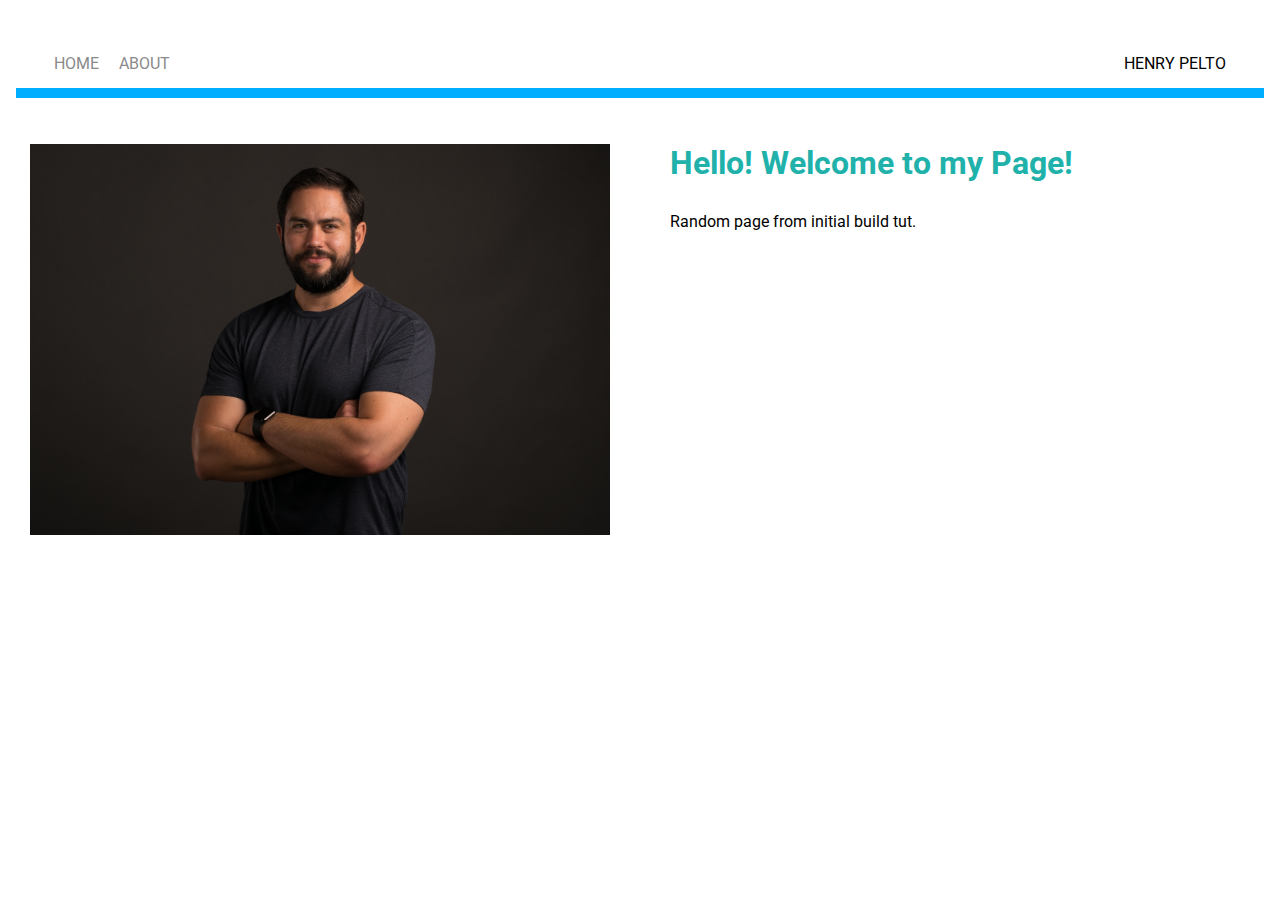
<file: about.html>
<!doctype html>
<html>
	<head>
		<meta charset="utf-8" />
		<title>Portfolio</title>
		<link href="https://fonts.googleapis.com/css2?family=Roboto:ital,wght@0,100;0,300;0,400;0,500;0,700;0,900;1,100;1,300;1,400;1,500;1,700;1,900&display=swap" rel="stylesheet">
		<link rel="stylesheet" href="Styles/main.css">
	</head>
	<body>
		<div class="container">
			<div class="nav-wrapper">
				<div class="left-side">
					<div class="nav-link-wrapper">
						<a href="index.html">Home</a>
					</div>
					<div class="nav-link-wrapper">
						<a href="about.html">About</a>
					</div>
				</div>
				<div class="right-side">
					<div class="brand">
						<div>HENRY PELTO</div>
					</div>
				</div>
			</div>
		</div>
		<div class="profile-page-wrapper">
			<div class="profile-row">
				<div class="profile-column">
					<div class="img-column">
						<img src="images/profile.jpg">
					</div>
				</div>
				<div class="profile-column">
					<div class="text-column">
						<h1>Hello! Welcome to my Page!</h1>
						<p>Random page from initial build tut.</p>
					</div>
				</div>
			</div>
		</div>
	</body>
</html>
</file>
<file: Styles/main.css>
/* Master Styles */
body {
	margin: 0px;
	font-family: 'Roboto', sans-serif;
}

.container {
	display: grid;
	grid-template-colums: 1fr;
}

/* Navbar Styles */

.nav-wrapper {
	display: flex;
	justify-content: space-between;
	padding-top: 38px;
	padding-bottom: 10px;
	padding-left: 38px;
	padding-right: 38px;
	border-bottom: 10px solid #00AEFF;
}

.left-side {
	display: flex;
	
}

.right-side {
	margin-bottom: 5px;
}

.nav-wrapper > .left-side > div {
	margin-right: 20px;
	font-side: 0.9em;
	text-transform: uppercase;
}

.nav-link-wrapper {
	height: 22px;
	border-bottom: 2px solid transparent;
	transition: border-bottom 0.5s;
}

.nav-link-wrapper a {
	color: #8a8a8a;
	text-decoration: none;
	transition: color 0.5s;
}

.nav-link-wrapper:hover {
	border-bottom: 2px solid black;
}

.nav-link-wrapper a:hover {
	color: black;
}

.brand img {
	height: 40px;
	width: auto;
}

/* Header Text */

.information-panel h3 {
	text-align: center;
	color: #00AEFF;
	
}

* {box-sizing: border-box}
/* Full-width input fields */
  input[type=text], input[type=password] {
  width: 100%;
  padding: 15px;
  margin: 5px 0 22px 0;
  display: inline-block;
  border: none;
  background: #f1f1f1;
}

/* Add a background color when the inputs get focus */
input[type=text]:focus, input[type=password]:focus {
  background-color: #ddd;
  outline: none;
}

/* Set a style for all buttons */
button {
  background-color: #4CAF50;
  color: white;
  padding: 14px 20px;
  margin: 8px 0;
  border: none;
  cursor: pointer;
  width: 100%;
  opacity: 0.9;
}

button:hover {
  opacity:1;
}

/* Extra styles for the cancel button */
.cancelbtn {
  padding: 14px 20px;
  background-color: #f44336;
}

/* Float cancel and signup buttons and add an equal width */
.cancelbtn, .signupbtn {
  float: left;
  width: 100%;
	
}

/* Add padding to container elements */
.container {
  padding: 16px;
}

/* The Modal (background) */
.modal {
  display: none; /* Hidden by default */
  position: fixed; /* Stay in place */
  z-index: 1; /* Sit on top */
  left: 0;
  top: 0;
  width: 100%; /* Full width */
  height: 100%; /* Full height */
  overflow: auto; /* Enable scroll if needed */
  background-color: transparent;
  padding-top: 50px;
	
}

/* Modal Content/Box */
.modal-content {
  background-color: #fefefe;
  margin: 5% auto 15% auto; /* 5% from the top, 15% from the bottom and centered */
  border: 1px solid #888;
	border-radius: 20px;
  width: 30%; /* Could be more or less, depending on screen size */
}

/* Style the horizontal ruler */
hr {
  border: 1px solid #f1f1f1;
  margin-bottom: 25px;
}

/* The Close Button (x) */
.close {
  position: absolute;
  right: 35px;
  top: 15px;
  font-size: 40px;
  font-weight: bold;
  color: #f1f1f1;
}

.close:hover,
.close:focus {
  color: #f44336;
  cursor: pointer;
}

/* Clear floats */
.clearfix::after {
  content: "";
  clear: both;
  display: table;
}

/* Change styles for cancel button and signup button on extra small screens */
@media screen and (max-width: 300px) {
  .cancelbtn, .signupbtn {
    width: 100%;
  }
}

/* Portfolio Styles */

.portfolio-items-wrapper {
	display: grid;
	grid-template-columns: 1fr 1fr 1fr;
	padding-top: 2px;
}

.portfolio-item-wrapper {
	position: relative;
}

.portfolio-img-background {
	height: 350px;
	width: 100%;
	background-size: cover;
	background-position: center;
	background-repeater: no-repeat;
	border-radius: 0px;
}

.img-text-wrapper {
	position: absolute;
	top: 0;
	display: flex;
	flex-direction: column;
	justify-content: center;
	align-items: center;
	height: 100%;
	text-align: center;
	padding-left: 100px;
	padding-right: 100px;
}

.logo-wrapper img {
	width: 70%;
	margin-top: 200px;
	margin-bottom: 10px;
}

/* Needs to be more specific with selector */
.img-text-wrapper .subtitle {
	transition: 1s;
	color: transparent;
	font-weight: 600;
}

.img-text-wrapper:hover .subtitle {
	font-weight: 600;
	color: white;
}

.img-darken {
	transition: 0.3s;
	filter: brightness(25%);
	
}

.img-lighten {
	transition: 0.3s;
	filter-brightness: 100%;
}

/* About Page */

.profile-page-wrapper {
	
}

.profile-row {
	display: flex;
	flex-direction: row;
	flex-wrap: wrap;
	width: 100%;
	flex-flow: wrap;
}

.profile-column {
	display: flex;
	flex-direction: column;
	flex-basis: 100%;
	flex: 1;
}

.img-column {
	order: 1;
	min-height: 50%;
	min-width: 50%;
	margin: 30px;
}

.img-column img{
	height: 100%;
	width: 100%;
	background-size: cover;
	background-position: center;
	background-repeater: no-repeat;

}

.text-column {
	order: 2;
	max-height: 150px;
}

.text-column p{
	margin: 30px;
}

.text-column h1 {
	color: lightseagreen;
	margin: 30px;
}

.footertext p{
	margin-top: 500px;
	text-align: center;
}
</file>
